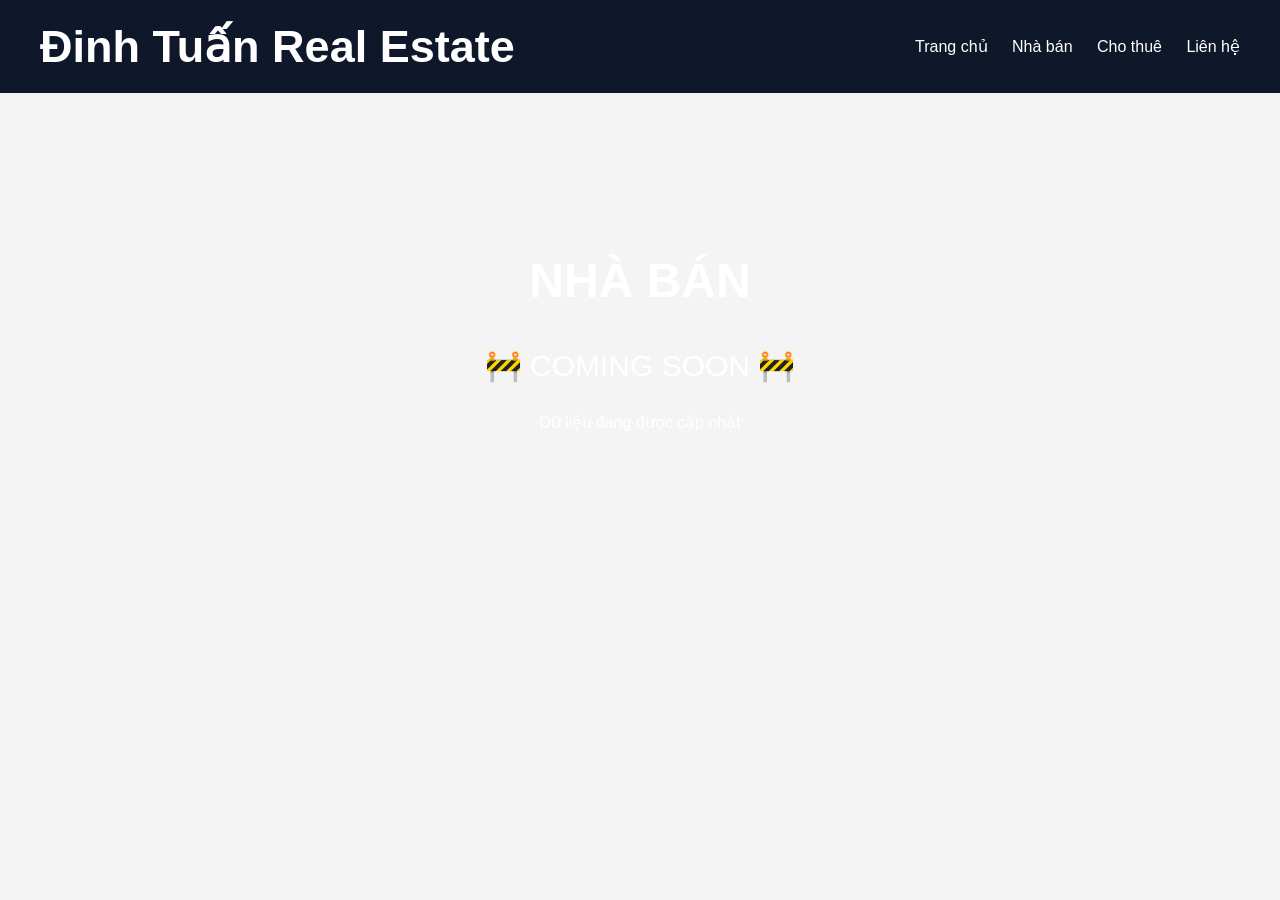
<file: nhaban.html>
<!DOCTYPE html>
<html lang="vi">
<head>
<meta charset="UTF-8">
<title>Nhà bán – Đinh Tuấn Real Estate</title>
<link rel="stylesheet" href="style.css">
   

</head>
<body>

<header class="top">
    <div class="logo">Đinh Tuấn Real Estate</div>
    <nav>
        <a href="index.html">Trang chủ</a>
        <a href="nhaban.html">Nhà bán</a>
        <a href="nhathue.html">Cho thuê</a>
        <a href="contact.html" target="_blank">Liên hệ</a>
    </nav>
</header>

<section class="hero" style="text-align:center;">
    <h1>NHÀ BÁN</h1>
    <p style="font-size:30px;">🚧 COMING SOON 🚧</p>
    <p>Dữ liệu đang được cập nhật</p>
</section>

</body>
</html>
</file>
<file: style.css>
/* Reset khoảng cách mặc định và font chữ toàn trang */
body {
    margin: 0;
    font-family: Arial;
    background: #f4f4f4;   /* màu nền xám nhạt */
}

/* Thanh menu trên cùng */
.top {
    background: #0f172a;   /* xanh đậm */
    color: white;
    padding: 20px 40px;
    display: flex;        /* logo bên trái, menu bên phải */
    justify-content: space-between;
    align-items: center;
}

/* Link trong menu */
.top a {
    color: white;
    margin-left: 20px;
    text-decoration: none; /* bỏ gạch chân */
}

/* Banner lớn đầu trang */
.hero {
    background: url("https://images.unsplash.com/photo-1600585152220-90363fe7e115") center/cover;
    padding: 120px 40px;  /* tạo chiều cao banner */
    color: white;
}

/* Tiêu đề lớn */
.hero h1 {
    font-size: 48px;
}

/* Nút trong banner */
.hero button {
    padding: 15px 30px;
    font-size: 16px;
    background: #f59e0b; /* màu vàng cam */
    border: none;
}

/* Khu vực danh sách nhà */
.listings {
    padding: 50px;
}

/* Lưới hiển thị nhà */
.grid {
    display: grid;
    grid-template-columns: repeat(auto-fit, minmax(280px, 1fr));
    gap: 30px; /* khoảng cách giữa các căn */
}

/* Thẻ từng căn nhà */
.house {
    position: relative;
    border-radius: 14px;
    overflow: hidden;
    display: block;
    text-decoration: none;
    box-shadow: 0 8px 25px rgba(0,0,0,0.15);
}

.house img {
    width: 100%;
    height: 260px;
    object-fit: cover;
    transition: 0.4s;
}

.house:hover img {
    transform: scale(1.08);
}
.tag {
    position: absolute;
    bottom: 15px;
    left: 15px;
    background: rgba(0,0,0,0.7);
    color: white;
    padding: 10px 14px;
    border-radius: 8px;
}

.tag h3 {
    margin: 0;
    font-size: 18px;
}

.tag span {
    font-size: 13px;
    opacity: 0.8;
}


/* Thông tin dưới ảnh */
.info {
    padding: 20px;
}

/* Phần liên hệ cuối trang chủ */
.contact {
    background: #1e3a8a;
    color: white;
    padding: 60px;
    text-align: center;
}

/* Chân trang */
footer {
    background: #0f172a;
    color: white;
    text-align: center;
    padding: 20px;
}

/* Logo chữ */
.logo {
    font-size: 45px;
    font-weight: bold;
}


/* ===========================
   PHẦN TRANG LIÊN HỆ
   =========================== */

/* Ảnh nền lớn trên đầu trang liên hệ */
.contact-hero {
    background: url("https://images.unsplash.com/photo-1600585152220-90363fe7e115") center/cover;
    padding: 120px 20px;
    color: white;
    text-align: center;
}

/* Căn giữa nội dung */
.contact-page {
    display: flex;
    justify-content: center;
    padding: 60px 20px;
}

/* Khung trắng */
.contact-box {
    background: white;
    max-width: 500px;
    border-radius: 16px;
    overflow: hidden;
    box-shadow: 0 10px 30px rgba(0,0,0,0.2);
    text-align: center;
}

/* Ảnh nhà trong trang liên hệ */
.contact-box img {
    width: 100%;
    height: 250px;
    object-fit: cover;
}

/* Tiêu đề trong khung */
.contact-box h2 {
    margin: 20px 0;
}

/* Nút Facebook, TikTok */
.contact-buttons a {
    display: block;
    margin: 15px 40px 30px;
    padding: 15px;
    font-size: 22px;
    border-radius: 10px;
    text-decoration: none;
    color: white;
    font-weight: bold;
}

/* Màu Facebook */
.contact-buttons .fb {
    background: #1877f2;
}

/* Màu TikTok */
.contact-buttons .tt {
    background: #000;
}

/* Hiệu ứng mượt khi chuyển trang */
body {
    animation: fadeIn 0.5s ease;
}

@keyframes fadeIn {
    from {
        opacity: 0;
        transform: translateY(10px);
    }
    to {
        opacity: 1;
        transform: translateY(0);
    }
}
/* Nhà Thuê */
.rent-tabs {
    display: flex;
    justify-content: center;
    gap: 15px;
    padding: 20px;
    background: #e5e7eb;
}

.tab {
    padding: 10px 20px;
    background: white;
    border-radius: 20px;
    cursor: pointer;
    font-weight: bold;
}

.tab.active {
    background: #1e3a8a;
    color: white;
}

.rent-section {
    padding: 40px;
    display: grid;
    grid-template-columns: repeat(auto-fit, minmax(280px,1fr));
    gap: 30px;
}
</file>
